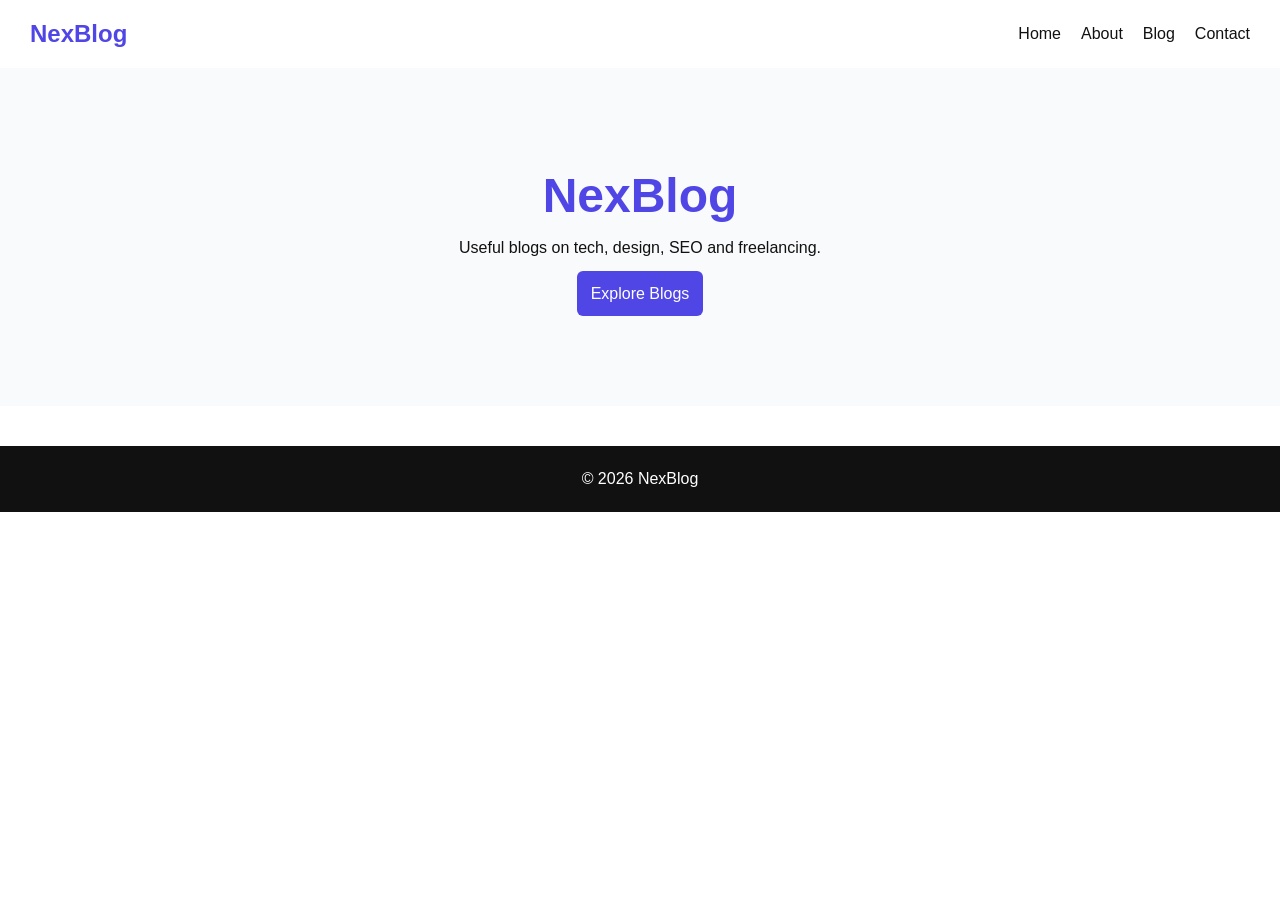
<file: index.html>
<!DOCTYPE html>
<html lang="en">
<head>
  <meta charset="UTF-8">
  <meta name="viewport" content="width=device-width, initial-scale=1.0">
  <title>NexBlog | Modern Blog for Tech, Web Design & Freelancing</title>
  <meta name="description" content="NexBlog shares practical articles on technology, web design, SEO, and freelancing.">
  <meta name="robots" content="index, follow">
  <link rel="canonical" href="https://shahjahanblogs.netlify.app/">
  <link rel="stylesheet" href="style.css">
</head>
<body>
<header>
  <div class="logo"><a href="index.html">NexBlog</a></div>
  <nav>
    <ul>
      <li><a href="index.html">Home</a></li>
      <li><a href="about.html">About</a></li>
      <li><a href="blog.html">Blog</a></li>
      <li><a href="contact.html">Contact</a></li>
    </ul>
  </nav>
</header>

<main>
  <section class="hero">
    <h1>NexBlog</h1>
    <p>Useful blogs on tech, design, SEO and freelancing.</p>
    <a class="btn" href="blog.html">Explore Blogs</a>
  </section>
</main>

<footer>© 2026 NexBlog</footer>
<script src="script.js"></script>
</body>
</html>
</file>
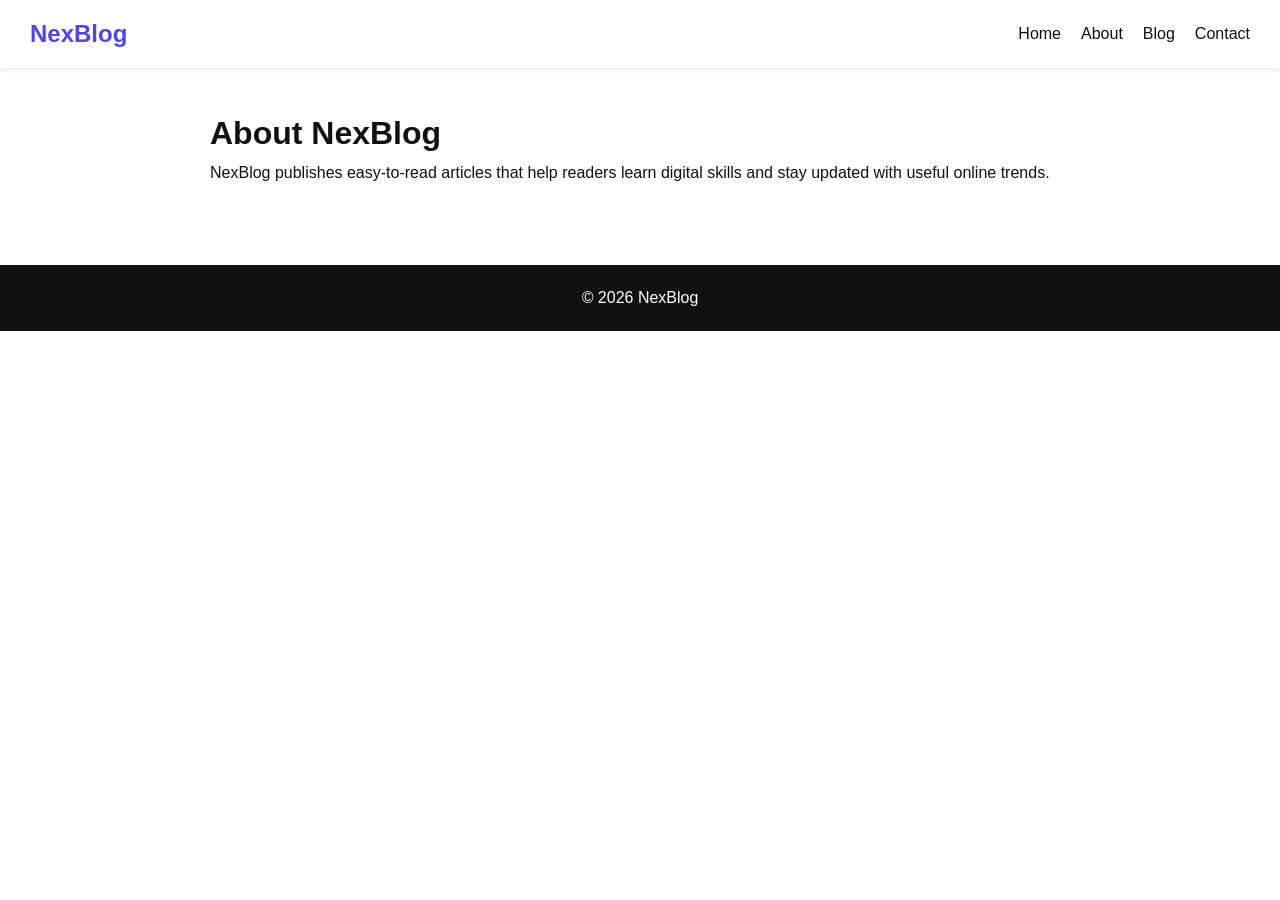
<file: about.html>
<!DOCTYPE html>
<html lang="en">
<head>
  <meta charset="UTF-8">
  <meta name="viewport" content="width=device-width, initial-scale=1.0">
  <title>About | NexBlog</title>
  <meta name="description" content="Learn more about NexBlog.">
  <meta name="robots" content="index, follow">
  <link rel="canonical" href="https://shahjahanblogs.netlify.app/about.html">
  <link rel="stylesheet" href="style.css">
</head>
<body>
<header>
  <div class="logo"><a href="index.html">NexBlog</a></div>
  <nav>
    <ul>
      <li><a href="index.html">Home</a></li>
      <li><a href="about.html">About</a></li>
      <li><a href="blog.html">Blog</a></li>
      <li><a href="contact.html">Contact</a></li>
    </ul>
  </nav>
</header>

<main class="container">
  <h1>About NexBlog</h1>
  <p>NexBlog publishes easy-to-read articles that help readers learn digital skills and stay updated with useful online trends.</p>
</main>

<footer>© 2026 NexBlog</footer>
<script src="script.js"></script>
</body>
</html>
</file>
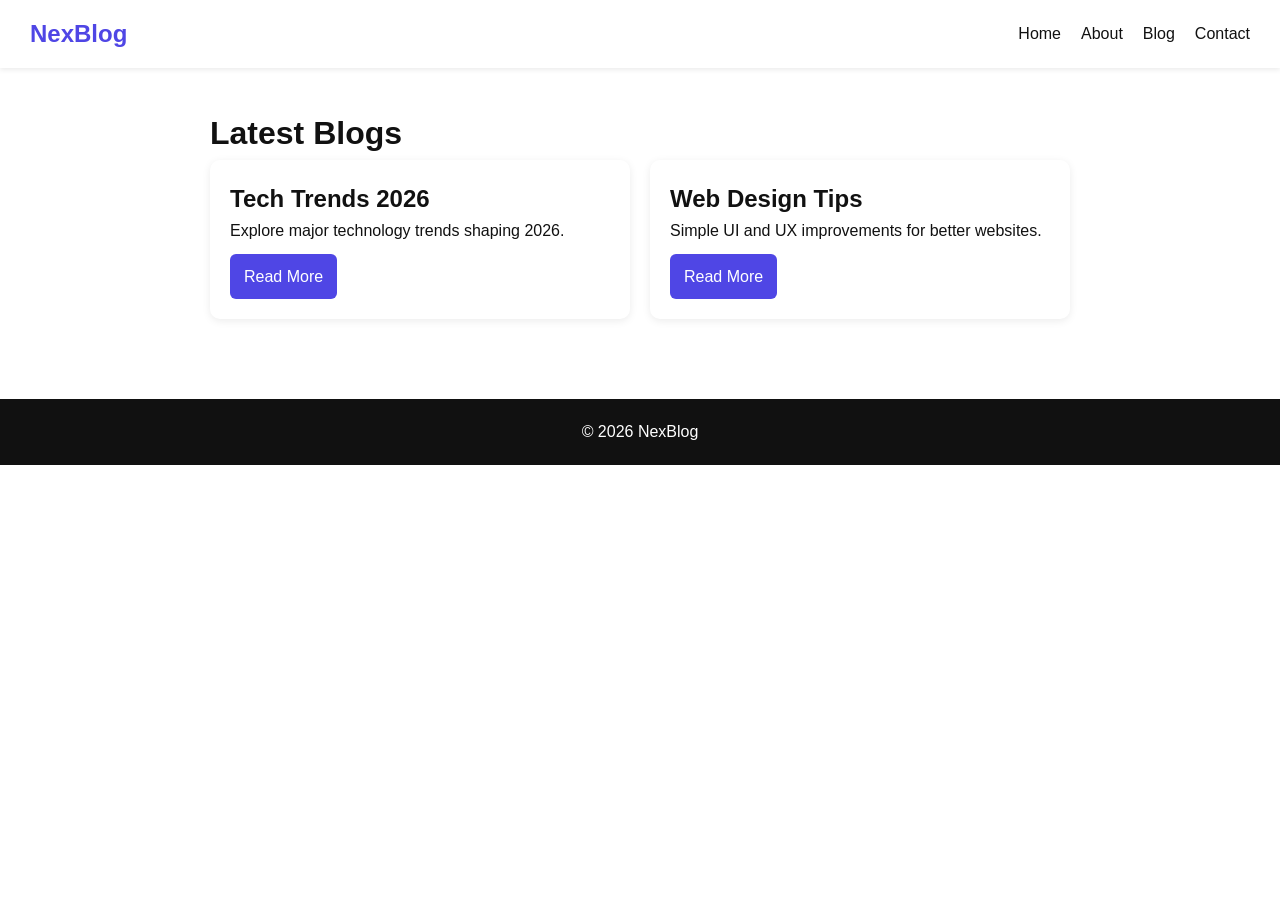
<file: blog.html>
<!DOCTYPE html>
<html lang="en">
<head>
  <meta charset="UTF-8">
  <meta name="viewport" content="width=device-width, initial-scale=1.0">
  <title>Blog | NexBlog</title>
  <meta name="description" content="Read the latest blogs on NexBlog.">
  <meta name="robots" content="index, follow">
  <link rel="canonical" href="https://shahjahanblogs.netlify.app/blog.html">
  <link rel="stylesheet" href="style.css">
</head>
<body>
<header>
  <div class="logo"><a href="index.html">NexBlog</a></div>
  <nav>
    <ul>
      <li><a href="index.html">Home</a></li>
      <li><a href="about.html">About</a></li>
      <li><a href="blog.html">Blog</a></li>
      <li><a href="contact.html">Contact</a></li>
    </ul>
  </nav>
</header>

<main class="container">
  <h1>Latest Blogs</h1>

  <div class="blog-grid">
    <article class="card">
      <h2><a href="posts/tech-trends-2026.html">Tech Trends 2026</a></h2>
      <p>Explore major technology trends shaping 2026.</p>
      <a class="btn" href="posts/tech-trends-2026.html">Read More</a>
    </article>

    <article class="card">
      <h2><a href="posts/web-design-tips.html">Web Design Tips</a></h2>
      <p>Simple UI and UX improvements for better websites.</p>
      <a class="btn" href="posts/web-design-tips.html">Read More</a>
    </article>
  </div>
</main>

<footer>© 2026 NexBlog</footer>
<script src="script.js"></script>
</body>
</html>
</file>
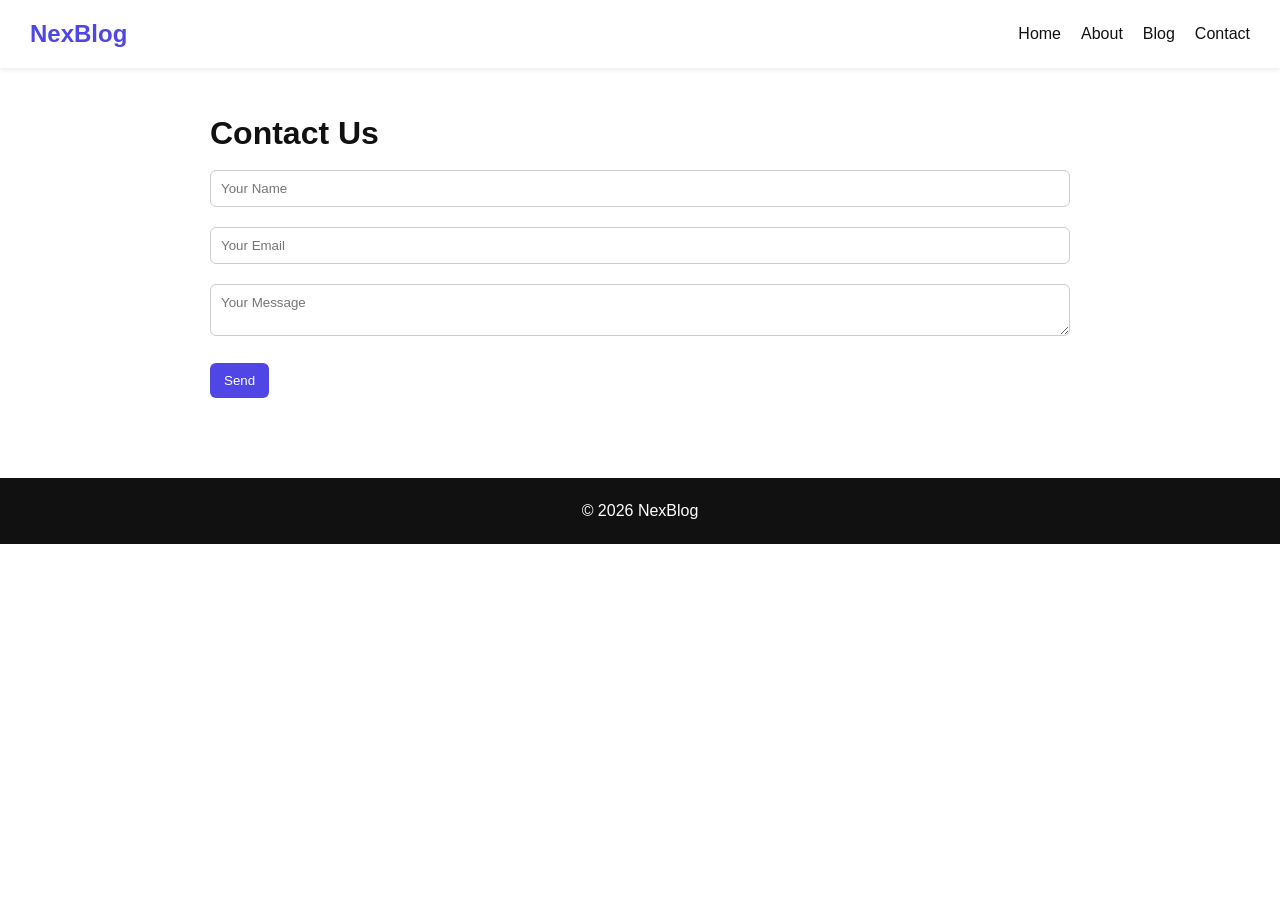
<file: contact.html>
<!DOCTYPE html>
<html lang="en">
<head>
  <meta charset="UTF-8">
  <meta name="viewport" content="width=device-width, initial-scale=1.0">
  <title>Contact | NexBlog</title>
  <meta name="description" content="Contact NexBlog.">
  <meta name="robots" content="index, follow">
  <link rel="canonical" href="https://shahjahanblogs.netlify.app/contact.html">
  <link rel="stylesheet" href="style.css">
</head>
<body>
<header>
  <div class="logo"><a href="index.html">NexBlog</a></div>
  <nav>
    <ul>
      <li><a href="index.html">Home</a></li>
      <li><a href="about.html">About</a></li>
      <li><a href="blog.html">Blog</a></li>
      <li><a href="contact.html">Contact</a></li>
    </ul>
  </nav>
</header>

<main class="container">
  <h1>Contact Us</h1>

  <form>
    <input type="text" placeholder="Your Name" required>
    <input type="email" placeholder="Your Email" required>
    <textarea placeholder="Your Message" required></textarea>
    <button type="submit">Send</button>
  </form>
</main>

<footer>© 2026 NexBlog</footer>
<script src="script.js"></script>
</body>
</html>
</file>
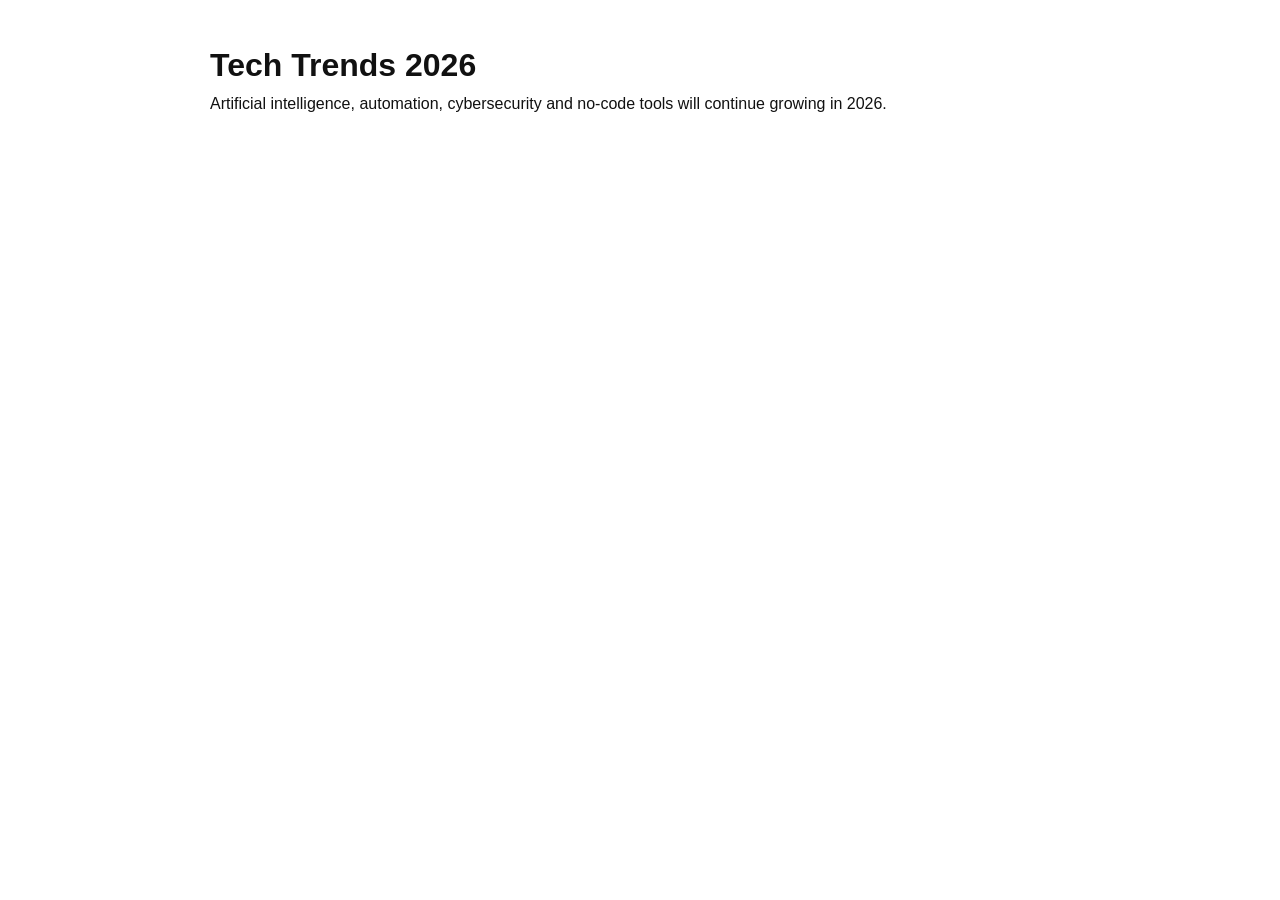
<file: tech-trends-2026.html>
<!DOCTYPE html>
<html lang="en">
<head>
  <meta charset="UTF-8">
  <meta name="viewport" content="width=device-width, initial-scale=1.0">
  <title>Tech Trends 2026 | NexBlog</title>
  <meta name="description" content="Technology trends for 2026.">
  <meta name="robots" content="index, follow">
  <link rel="canonical" href="https://shahjahanblogs.netlify.app/posts/tech-trends-2026.html">
  <link rel="stylesheet" href="../style.css">
</head>
<body>
<main class="container">
  <h1>Tech Trends 2026</h1>
  <p>Artificial intelligence, automation, cybersecurity and no-code tools will continue growing in 2026.</p>
</main>
<script src="script.js"></script>
</body>
</html>
</file>
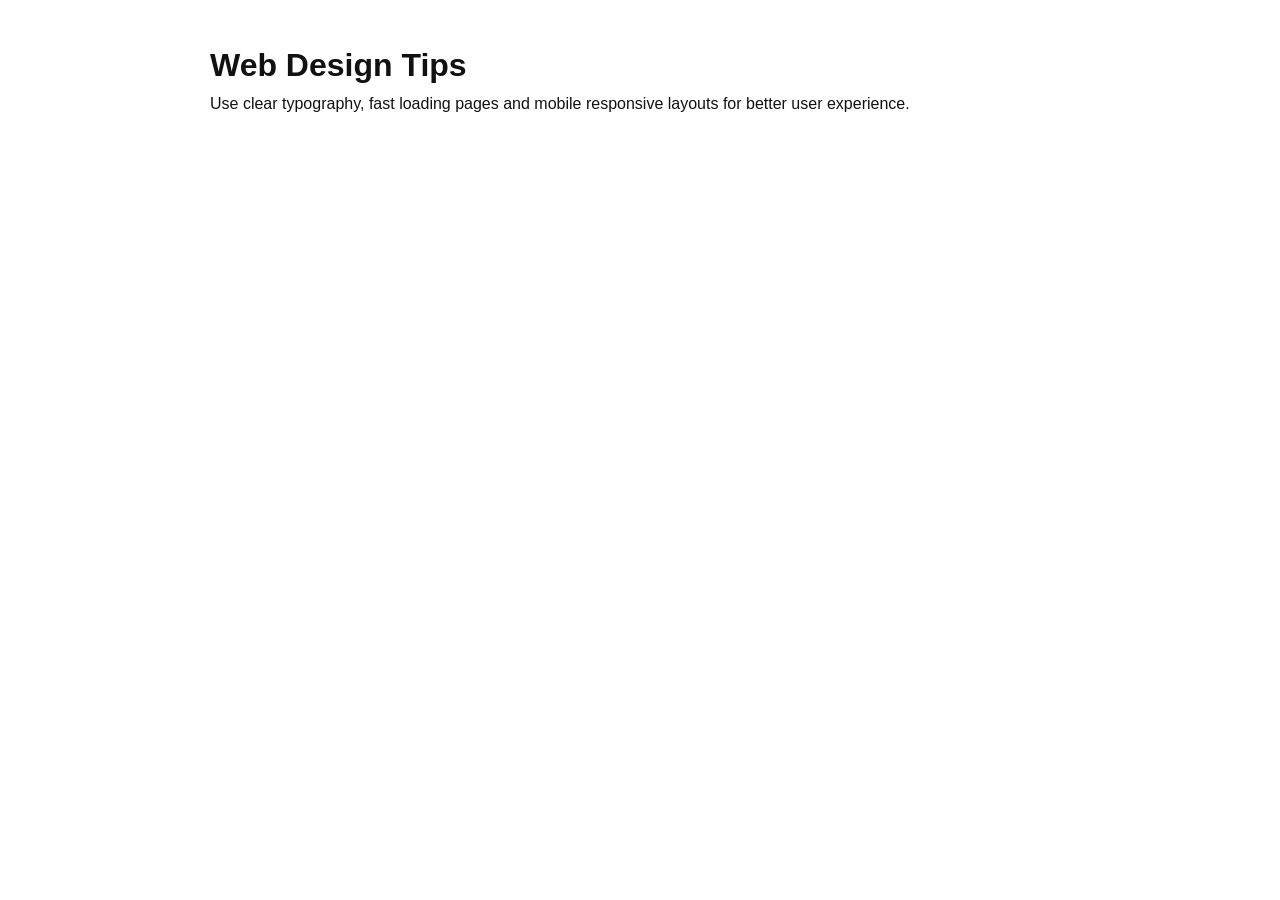
<file: web-design-tips.html>
<!DOCTYPE html>
<html lang="en">
<head>
  <meta charset="UTF-8">
  <meta name="viewport" content="width=device-width, initial-scale=1.0">
  <title>Web Design Tips | NexBlog</title>
  <meta name="description" content="Helpful web design tips.">
  <meta name="robots" content="index, follow">
  <link rel="canonical" href="https://shahjahanblogs.netlify.app/posts/web-design-tips.html">
  <link rel="stylesheet" href="../style.css">
</head>
<body>
<main class="container">
  <h1>Web Design Tips</h1>
  <p>Use clear typography, fast loading pages and mobile responsive layouts for better user experience.</p>
</main>
<script src="script.js"></script>
</body>
</html>
</file>
<file: style.css>
*{
  margin:0;
  padding:0;
  box-sizing:border-box;
  font-family:Arial,sans-serif;
}

body{
  line-height:1.6;
  color:#111;
  background:#fff;
}

a{
  text-decoration:none;
  color:inherit;
}

header{
  display:flex;
  justify-content:space-between;
  align-items:center;
  padding:15px 30px;
  box-shadow:0 2px 5px rgba(0,0,0,.08);
}

nav ul{
  display:flex;
  gap:20px;
  list-style:none;
}

.logo{
  font-size:24px;
  font-weight:bold;
  color:#4f46e5;
}

.hero{
  text-align:center;
  padding:90px 20px;
  background:#f9fafb;
}

.hero h1{
  font-size:48px;
  color:#4f46e5;
}

.container{
  max-width:900px;
  margin:auto;
  padding:40px 20px;
}

.blog-grid{
  display:grid;
  grid-template-columns:repeat(auto-fit,minmax(240px,1fr));
  gap:20px;
}

.card{
  padding:20px;
  border-radius:10px;
  box-shadow:0 2px 8px rgba(0,0,0,.08);
}

.btn,
button{
  display:inline-block;
  background:#4f46e5;
  color:#fff;
  padding:10px 14px;
  border:none;
  border-radius:6px;
  margin-top:10px;
  cursor:pointer;
}

input,
textarea{
  width:100%;
  padding:10px;
  margin:10px 0;
  border:1px solid #ccc;
  border-radius:6px;
}

footer{
  text-align:center;
  padding:20px;
  margin-top:40px;
  background:#111;
  color:#fff;
}

@media(max-width:768px){
  header{
    flex-direction:column;
    gap:10px;
  }

  nav ul{
    flex-wrap:wrap;
    justify-content:center;
  }
}
</file>
